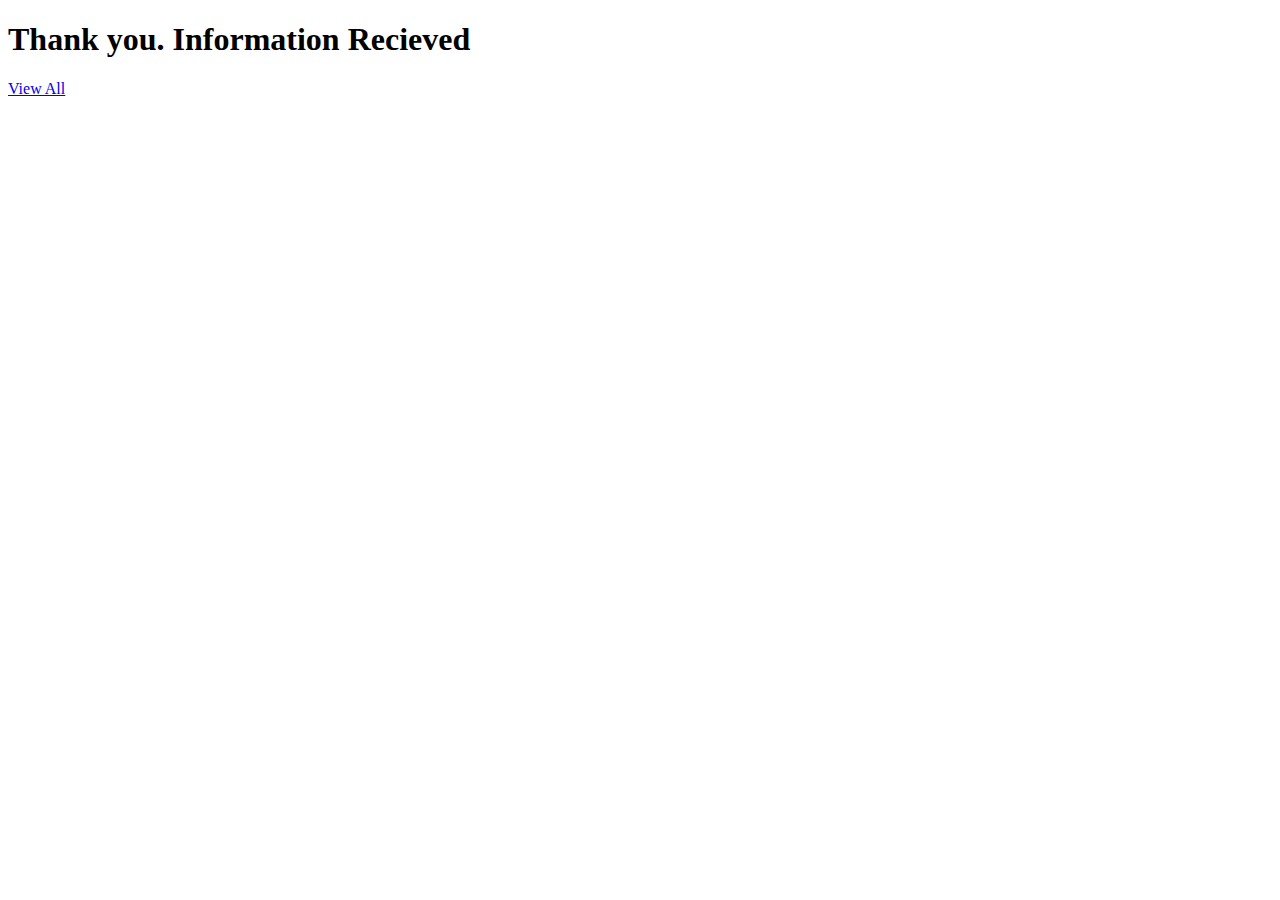
<file: AcornStash/src/main/resources/templates/thankYou.html>
<!DOCTYPE html>
<html>
<head>
<meta charset="ISO-8859-1">
<title>Insert title here</title>
</head>
<body>

<h1>Thank you. Information Recieved </h1>
<li><a href="../viewAllUsers" > View All </a></li>



</body>
</html>
</file>
